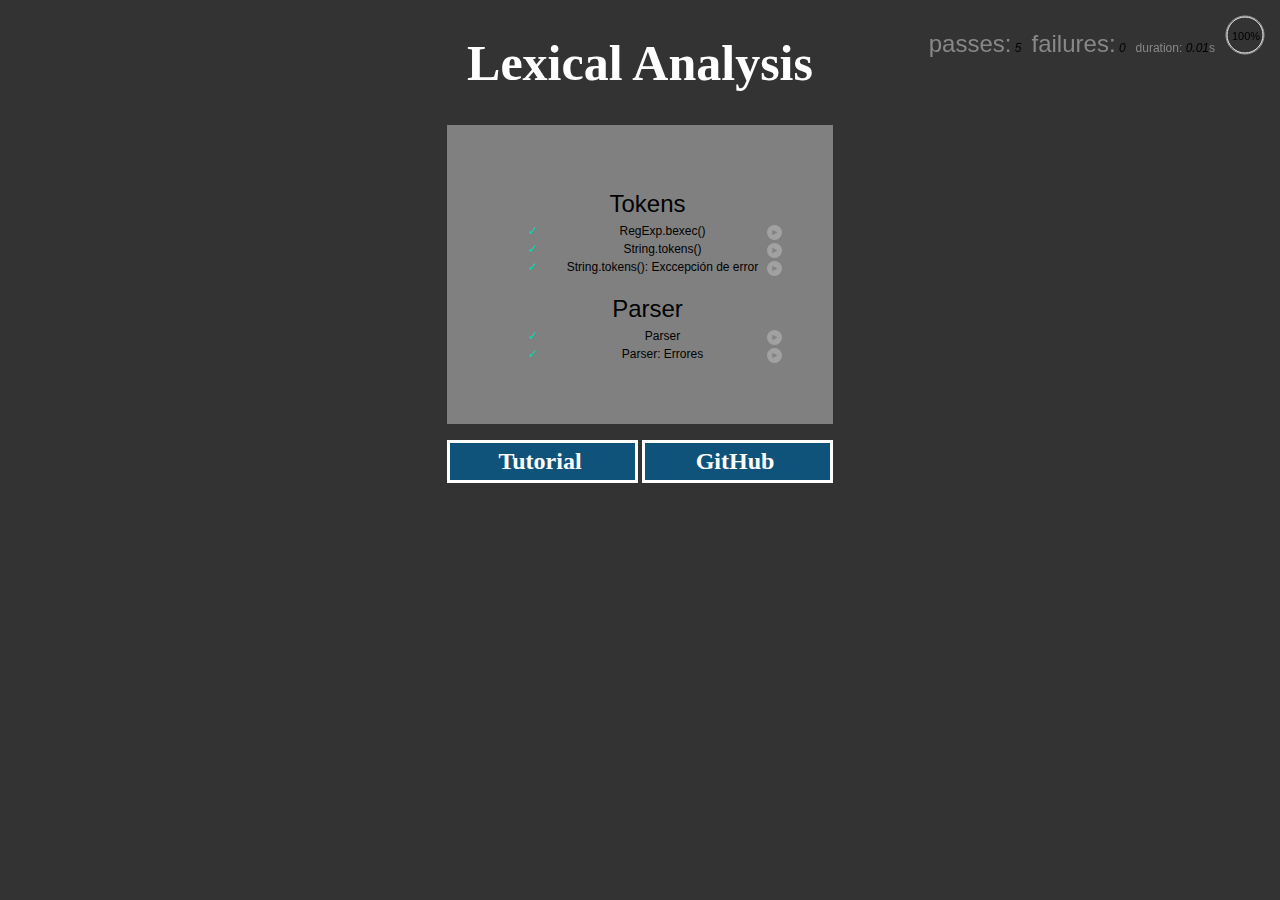
<file: public/tests/index.html>
<!DOCTYPE html>
<html>
  <head>
    <title>Mocha</title>
    <meta http-equiv="Content-Type" content="text/html; charset=UTF-8">
    <meta name="viewport" content="width=device-width, initial-scale=1.0">
	
    <link rel="stylesheet" href="mocha.css" />																						<!-- Mocha -->
	<link rel="stylesheet" href="..\global.css" />	
		
    <script src="https://ajax.googleapis.com/ajax/libs/jquery/1.10.2/jquery.min.js"></script>
	
  </head>
  
  <body>
	<h1 id="titulo">Lexical Analysis</h1>
	<div id="result">
    <div id="mocha"></div>
	</div>
	<script src="chai.js"></script>
    <script src="mocha.js"></script>
	
	<script src="../main.js"></script>
	<script src="../tokens.js"></script>
	<script src="../parse.js"></script>
	
    <script>mocha.setup('tdd')</script>
    <script src="tests.js"></script>
    <script>
      mocha.run();
    </script>
	<div style="margin:auto; width:60%;">
	  <p>
		<nav>
		<div class="barra">
			  <a href="http://javascript.crockford.com/tdop/tdop.html" class="btn">Tutorial</a>
			  <a href="https://github.com/Romanillo/Analizador_Lexico" class="btn" >GitHub</a>	
		</div>
		</nav>
	  </p>		
	</div>

  </body>
</html>
</file>
<file: public/tests/mocha.css>
@charset "utf-8";

body {
  margin:0;
}

#result{
	margin:auto;
	background-color:gray;	
	width: 30%;
	text-align: center;
	padding: 1px;
}

#mocha {
  font: 20px/1.5 "Helvetica Neue", Helvetica, Arial, sans-serif;
  margin: 60px 50px;
}

#mocha ul,
#mocha li {
  margin: 0;
  padding: 0;
}

#mocha ul {
  list-style: none;
}

#mocha h1,
#mocha h2 {
  margin: 0;
}

#mocha h1 {
  margin-top: 15px;
  font-size: 1em;
  font-weight: 200;
}

#mocha h1 a {
  text-decoration: none;
  color: inherit;
}

#mocha h1 a:hover {
  text-decoration: underline;
}

#mocha .suite .suite h1 {
  margin-top: 0;
  font-size: .8em;
}

#mocha .hidden {
  display: none;
}

#mocha h2 {
  font-size: 12px;
  font-weight: normal;
  cursor: pointer;
}

#mocha .suite {
  margin-left: 15px;
}

#mocha .test {
  margin-left: 15px;
  overflow: hidden;
}

#mocha .test.pending:hover h2::after {
  content: '(pending)';
  font-family: arial, sans-serif;
}

#mocha .test.pass.medium .duration {
  background: #c09853;
}

#mocha .test.pass.slow .duration {
  background: #b94a48;
}

#mocha .test.pass::before {
  content: '✓';
  font-size: 12px;
  display: block;
  float: left;
  margin-right: 5px;
  color: #00d6b2;
}

#mocha .test.pass .duration {
  font-size: 9px;
  margin-left: 5px;
  padding: 2px 5px;
  color: #fff;
  -webkit-box-shadow: inset 0 1px 1px rgba(0,0,0,.2);
  -moz-box-shadow: inset 0 1px 1px rgba(0,0,0,.2);
  box-shadow: inset 0 1px 1px rgba(0,0,0,.2);
  -webkit-border-radius: 5px;
  -moz-border-radius: 5px;
  -ms-border-radius: 5px;
  -o-border-radius: 5px;
  border-radius: 5px;
}

#mocha .test.pass.fast .duration {
  display: none;
}

#mocha .test.pending {
  color: #0b97c4;
}

#mocha .test.pending::before {
  content: '◦';
  color: #0b97c4;
}

#mocha .test.fail {
  color: #c00;
}

#mocha .test.fail pre {
  color: black;
}

#mocha .test.fail::before {
  content: '✖';
  font-size: 12px;
  display: block;
  float: left;
  margin-right: 5px;
  color: #c00;
}

#mocha .test pre.error {
  color: #c00;
  max-height: 300px;
  overflow: auto;
}

/**
 * (1): approximate for browsers not supporting calc
 * (2): 42 = 2*15 + 2*10 + 2*1 (padding + margin + border)
 *      ^^ seriously
 */
#mocha .test pre {
  display: block;
  float: left;
  clear: left;
  font: 12px/1.5 monaco, monospace;
  margin: 5px;
  padding: 15px;
  border: 1px solid #eee;
  max-width: 85%; /*(1)*/
  max-width: calc(100% - 42px); /*(2)*/
  word-wrap: break-word;
  border-bottom-color: #ddd;
  -webkit-border-radius: 3px;
  -webkit-box-shadow: 0 1px 3px #eee;
  -moz-border-radius: 3px;
  -moz-box-shadow: 0 1px 3px #eee;
  border-radius: 3px;
}

#mocha .test h2 {
  position: relative;
}

#mocha .test a.replay {
  position: absolute;
  top: 3px;
  right: 0;
  text-decoration: none;
  vertical-align: middle;
  display: block;
  width: 15px;
  height: 15px;
  line-height: 15px;
  text-align: center;
  background: #eee;
  font-size: 15px;
  -moz-border-radius: 15px;
  border-radius: 15px;
  -webkit-transition: opacity 200ms;
  -moz-transition: opacity 200ms;
  transition: opacity 200ms;
  opacity: 0.3;
  color: #888;
}

#mocha .test:hover a.replay {
  opacity: 1;
}

#mocha-report.pass .test.fail {
  display: none;
}

#mocha-report.fail .test.pass {
  display: none;
}

#mocha-report.pending .test.pass,
#mocha-report.pending .test.fail {
  display: none;
}
#mocha-report.pending .test.pass.pending {
  display: block;
}

#mocha-error {
  color: #c00;
  font-size: 1.5em;
  font-weight: 100;
  letter-spacing: 1px;
}

#mocha-stats {
  position: fixed;
  top: 15px;
  right: 10px;
  font-size: 12px;
  margin: 0;
  color: #888;
  z-index: 1;
}

#mocha-stats .progress {
  float: right;
  padding-top: 0;
}

#mocha-stats em {
  color: black;
}

#mocha-stats a {
  text-decoration: none;
  color: inherit;
}

#mocha-stats a:hover {
  border-bottom: 1px solid #eee;
}

#mocha-stats li {
  display: inline-block;
  margin: 0 5px;
  list-style: none;
  padding-top: 11px;
}

#mocha-stats canvas {
  width: 40px;
  height: 40px;
}

#mocha code .comment { color: #ddd; }
#mocha code .init { color: #2f6fad; }
#mocha code .string { color: #5890ad; }
#mocha code .keyword { color: #8a6343; }
#mocha code .number { color: #2f6fad; }

@media screen and (max-device-width: 480px) {
  #mocha {
    margin: 60px 0px;
  }

  #mocha #stats {
    position: absolute;
  }
}
</file>
